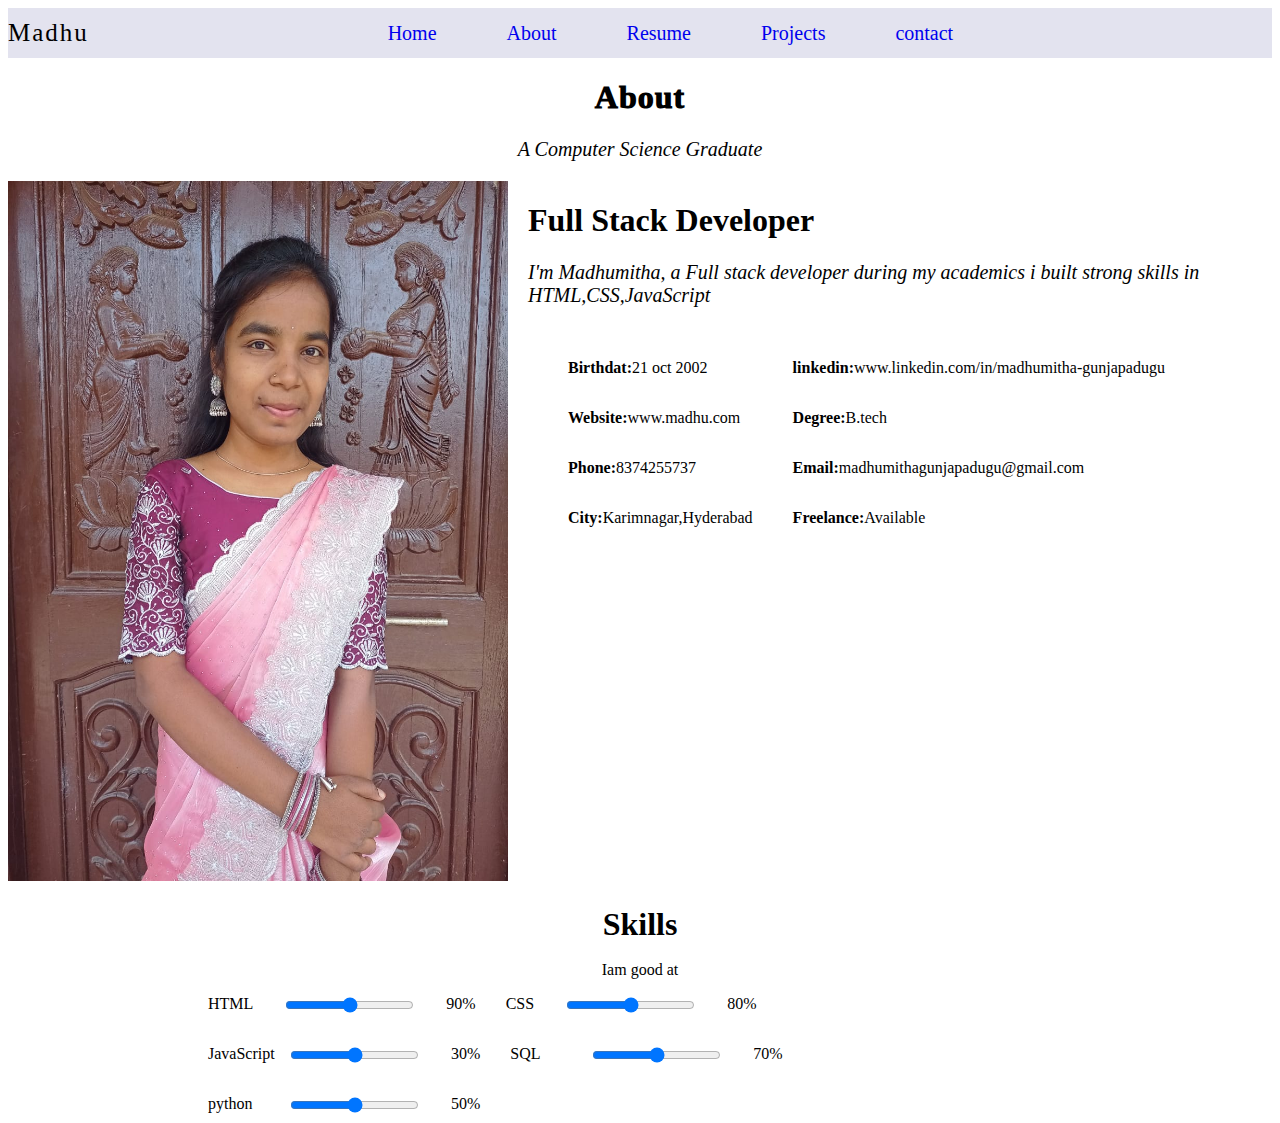
<file: aboutt.html>
<!DOCTYPE html>
<html lang="en">
<head>
    <meta charset="UTF-8">
    <meta name="viewport" content="width=device-width, initial-scale=1.0">
    <title>Document</title>
    <link rel="stylesheet" href="./aboutt.css">
</head>
<body>
     <nav >
        <div>
        <big id="name">Madhu</big>
        </div>
        <div class="first">
        <a href="./portfoliotsk.html">Home</a>
        <a href="./aboutt.html">About</a>
        <a href="./resume.html">Resume</a>
        <a href="./projectss.html">Projects</a>
        <a href="./contact.html">contact</a>
        </div>
        <div class="second">
        <i class="fa-solid fa-x"></i>
        <i class="fa-brands fa-facebook"></i>
        <i class="fa-brands fa-instagram"></i>
        <i class="fa-brands fa-linkedin"></i>
        </div>
    </nav>
    <h1 id="about"> About</h1>
    <p id="desc">A Computer Science Graduate</p>
    <section class="container">
        <div class="frst">
        <img src="./miphoto.jpg" alt="img">
        </div>
        <div class="second">
              <h1 >Full Stack Developer</h1>
              <p class="sdesc">I'm Madhumitha, a Full stack developer during my academics i built strong skills in HTML,CSS,JavaScript</p>
              <div class="main">
                <div class="one">
                    <ul type="none">
                        <li><b>Birthdat:</b>21 oct 2002</li>
                        <li><b>Website:</b>www.madhu.com</li>
                        <li><b>Phone:</b>8374255737</li>
                        <li><b>City:</b>Karimnagar,Hyderabad</li>
                    </ul>
                    </div>
                    <div class="two">
                        <ul type="none">
                            <li><b>linkedin:</b>www.linkedin.com/in/madhumitha-gunjapadugu</li>
                            <li><b>Degree:</b>B.tech</li>
                            <li><b>Email:</b>madhumithagunjapadugu@gmail.com</li>
                            <li><b>Freelance:</b>Available</li>
                        </ul>
                    </div>
                </div>
              </div>
        </div>
    </section>
    <section class="part2">
        <h1 id="skillpart">Skills</h1><br>
        <p id="skills" >Iam good at</p>
        </section>
        <form>
            <lable for="">HTML</lable>
            <input type="range">90%
            <lable for="">CSS</lable>
            <input type="range">80%<br>
            <label for="">JavaScript</label>
            <input type="range">30%
            <label for="">SQL</label>
            <input type="range">70%<br>
            <label for="">python</label>
            <input type="range">50%
            
        </form>
      
</body>
</html>
</file>
<file: aboutt.css>
nav{
    display:flex;
    justify-content:space-between;
    background-color:rgb(227, 227, 239);
    height:50px;
    font-size:20px;
    margin-bottom:0px;
    border-bottom:2px solid rgb(141, 141, 146rg);
    align-items:center;
    margin-top:0%;
}
.first{
    display:flex;
    gap:70px;

    
}
#name{
    font-size: 25px;
    text-align:center;
    letter-spacing:2px;
}
i:active{
    color:aqua;
}
a:active{
    color:aqua;
}
#about{
    text-align:center;
    letter-spacing: 1px;
    font-weight: 1000;
}
.frst img{
    width:500px;
    height:700px;
}
#desc{
    text-align:center;
    font-style:italic;
    font-size:20px;
    font-weight: 500;
    font-family: 'Times New Roman', Times, serif;
}
.container{
    display:flex;
}
.second{
    margin-left:20px;
}
.sdesc{
    font-style:italic;
    font-size:20px;
    font-family: 'Times New Roman', Times, serif;
}
.main{
    display:flex;
    line-height: 50px;

}
.li::before{
    content:' >';
    color:brown;
    
}
.part2{
    text-align:center;
}
#skills{
    margin-top: 0%;
}
#skillpart{
    margin-bottom:0%;
}
form{
    margin-left:200px;
    width:600px;
    display:flex;
    gap:30px;
    flex-wrap:wrap;
}
.second1{
    text-align:center;
    background-color:white;
}
.box{
    display:flex;
    margin-left:10px;
}
.box1{
    width:600px;
    line-height:20px;
    margin-left:20px;
    line-height:20px;
}
.Branch{
    color:gray;
    font-family:'Times New Roman', Times, serif;
}
footer{
    text-align:center;
    word-spacing: 2px;
    line-height:20px;
    background-color:rgb(227, 227, 239) ;
}
footer  p a{
    color:aqua;
}
footer button{
    border-radius:100%;
}
.box2{
    margin-left:20px;
}
/* .whole{
    background-color:rgb(229, 229, 244);
} */

.full{
display:flex;
}
.full1{
    width:600px;
    line-height:20px;
    margin-left:100px;
}
#contact{
    margin-left:140px;
} 
.full1 i:hover{
   color:aqua;
}
form label{
     display:inline-block;
     width:50px;
}
#save {
    background-color:aqua;
    color:white;
    width:100px;
    height:40px;
    border-radius:50px;
}
input:required{
    width:600px;
}
textarea{
    width:400px;
    height:200px;
}
.first a{
    text-decoration:none;
}
</file>
